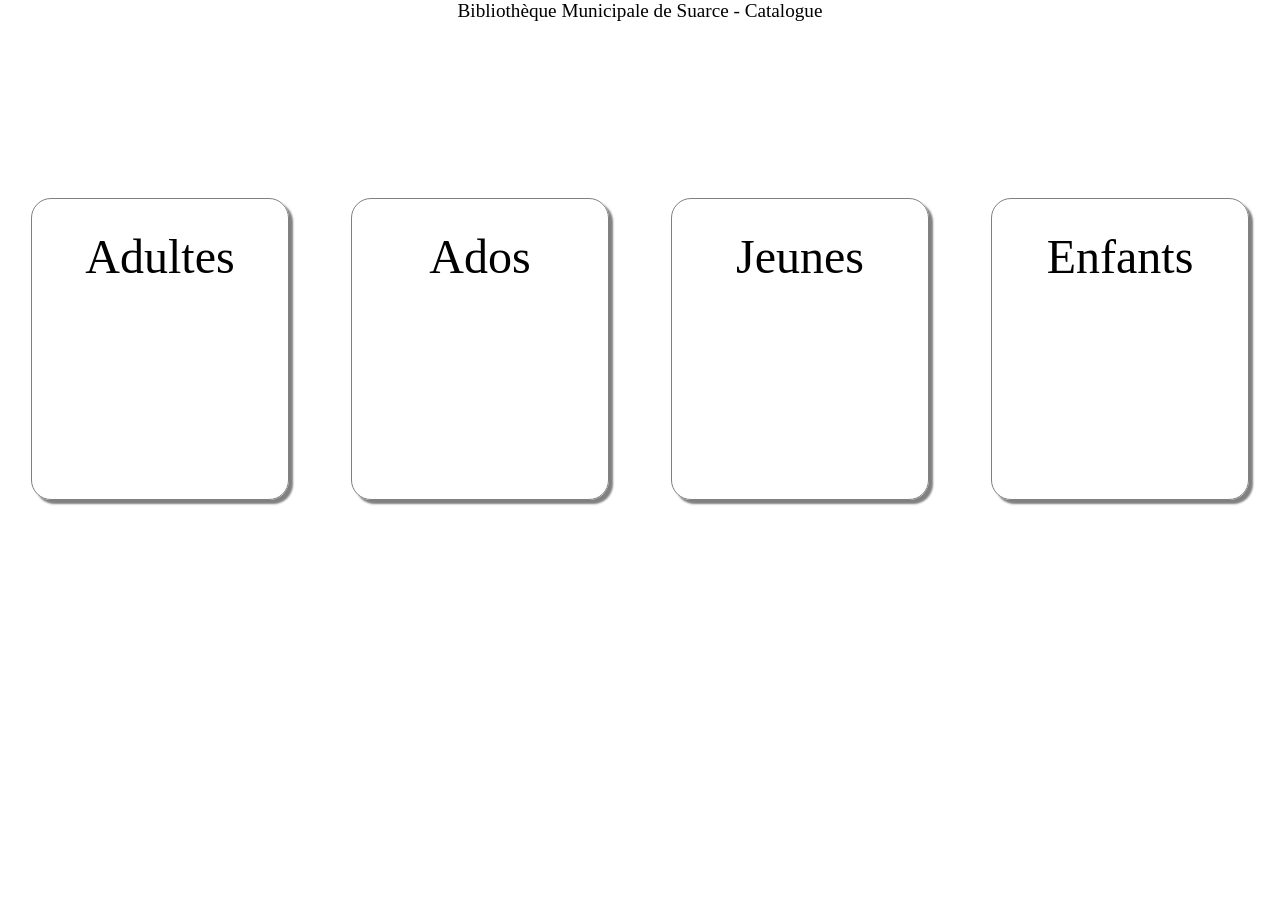
<file: index.html>
<!DOCTYPE html>
<html>
	<head>
		
		<meta charset="utf-8" />
		<title>Bibliothèque Municipale de Suarce</title>
		<script src="app.js" defer></script>
		<link rel="stylesheet" href="style_index_section.css" />
		<link rel="manifest" href="manifest.webmanifest">
		
	<meta name="apple-mobile-web-app-capable" content="yes">
<meta name="apple-mobile-web-app-title" content="Bibliotheque Municipale de Suarce">
<meta name="application-name" content="Bibliotheque Municipale de Suarce">
<meta name="msapplication-TileColor" content="#da532c">
<meta name="theme-color" content="#ffffff">
<link rel="apple-touch-icon" sizes="180x180" href="apple-touch-icon.png">
<link rel="icon" type="image/png" sizes="32x32" href="favicon-32x32.png">
<link rel="icon" type="image/png" sizes="16x16" href="favicon-16x16.png">
<link rel="manifest" href="site.webmanifest">
<link rel="mask-icon" href="safari-pinned-tab.svg" color="#5bbad5">
<meta name="viewport" content="width=device-width, initial-scale=1.0">	

	
	</head>
<body>	
	<header class="accueil">
	<p>Bibliothèque Municipale de Suarce - Catalogue</p>
	</header>
	
	<section id="content">
	<nav>
	<p><a href="adultes.html">Adultes</a></p>
	<p><a href="ados.html">Ados</a></p>
	<p><a href="jeunes.html">Jeunes</a></p>
	<p><a href="enfants.html">Enfants</a></p>
	</nav>
	</section>

</body>	
</html>
</file>
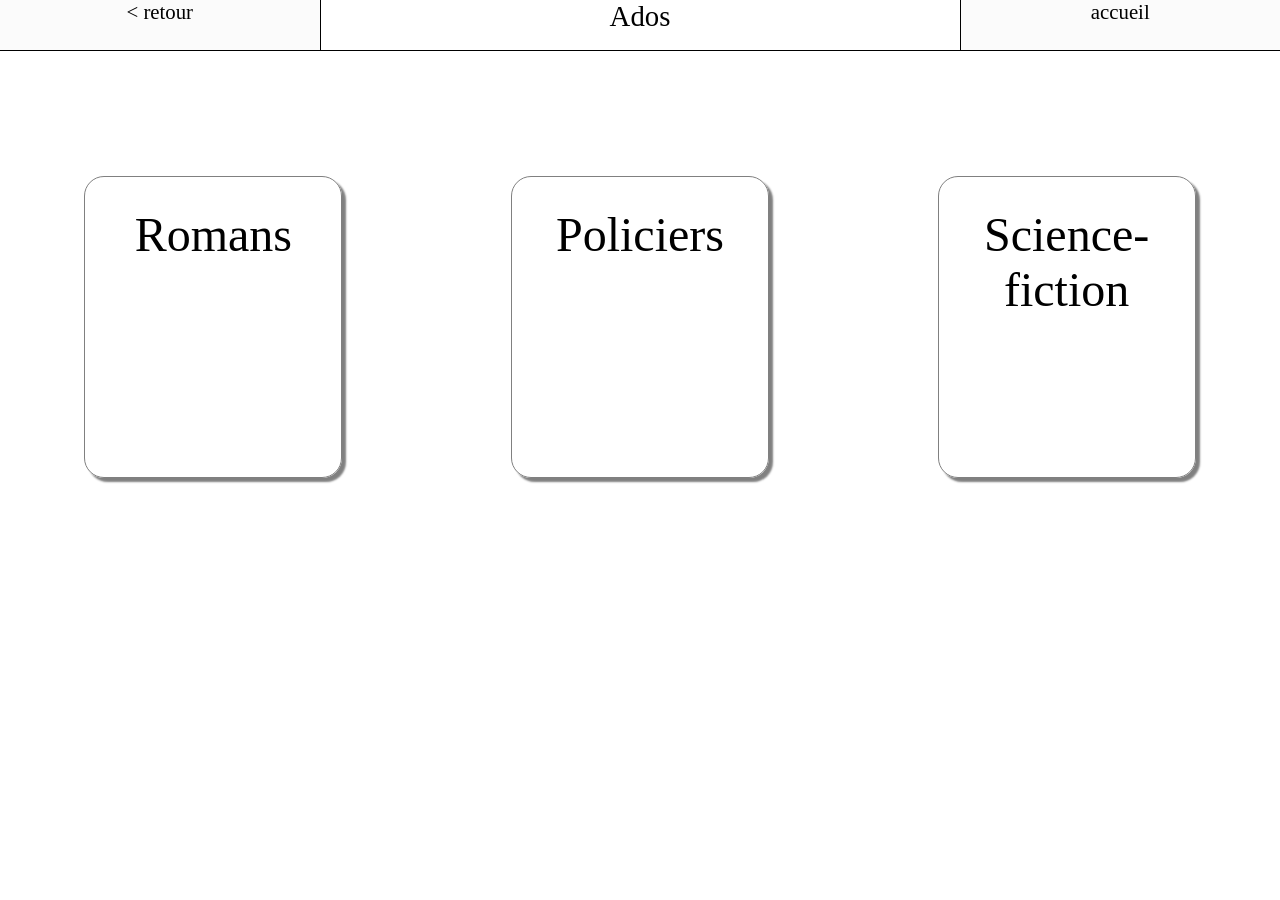
<file: ados.html>
<!DOCTYPE html>
<html>
	<head>
		<meta charset="utf-8" />
		<title>Bibliothèque Municipale de Suarce</title>
		<link rel="stylesheet" href="style_index_section.css" />
	
	</head>
	
	<body>
	
	<header class="header_categories">
	<a href="index.html"> < retour</a>
	<p>Ados</p>
	<a href="index.html">accueil</a>
	</header>
	
	<section>
	<nav>
	<p><a href="ados_romans.html">Romans</a></p>
	<p><a href="ados_policiers.html">Policiers</a></p>
	<p><a href="ados_sciencefiction.html">Science-fiction</a></p>
	</nav>
	</section>
	
	</body>
	</html>
</file>
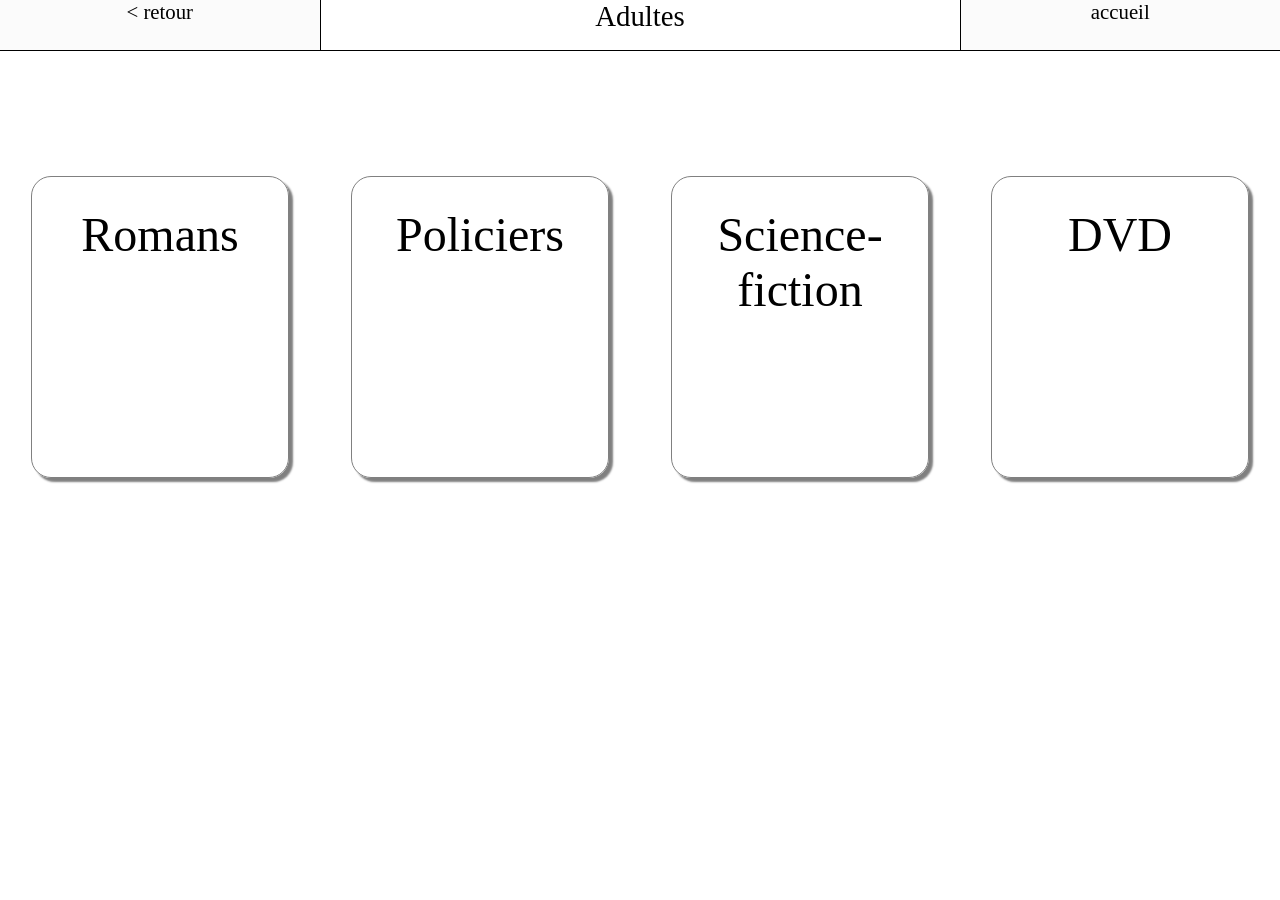
<file: adultes.html>
<!DOCTYPE html>
<html>
	<head>
		
			<meta charset="utf-8" />
		<title>Bibliothèque Municipale de Suarce</title>
		<link rel="stylesheet" href="style_index_section.css" />
		<link rel="manifest" href="manifest.webmanifest">
	</head>
	
	<body>
	
		<header class="header_categories">
			<a href="index.html"> < retour</a>
			<p>Adultes</p>
			<a href="index.html">accueil</a>
		</header>
	
		<section id="content">
			<nav>
				<p><a href="adultes_romans.html">Romans</a></p>
				<p><a href="adultes_policiers.html">Policiers</a></p>
				<p><a href="adultes_sciencefiction.html">Science-fiction</a></p>
				<p><a href="adultes_dvd.html">DVD</a></p>
			</nav>
		</section>
	
	</body>
</html>
</file>
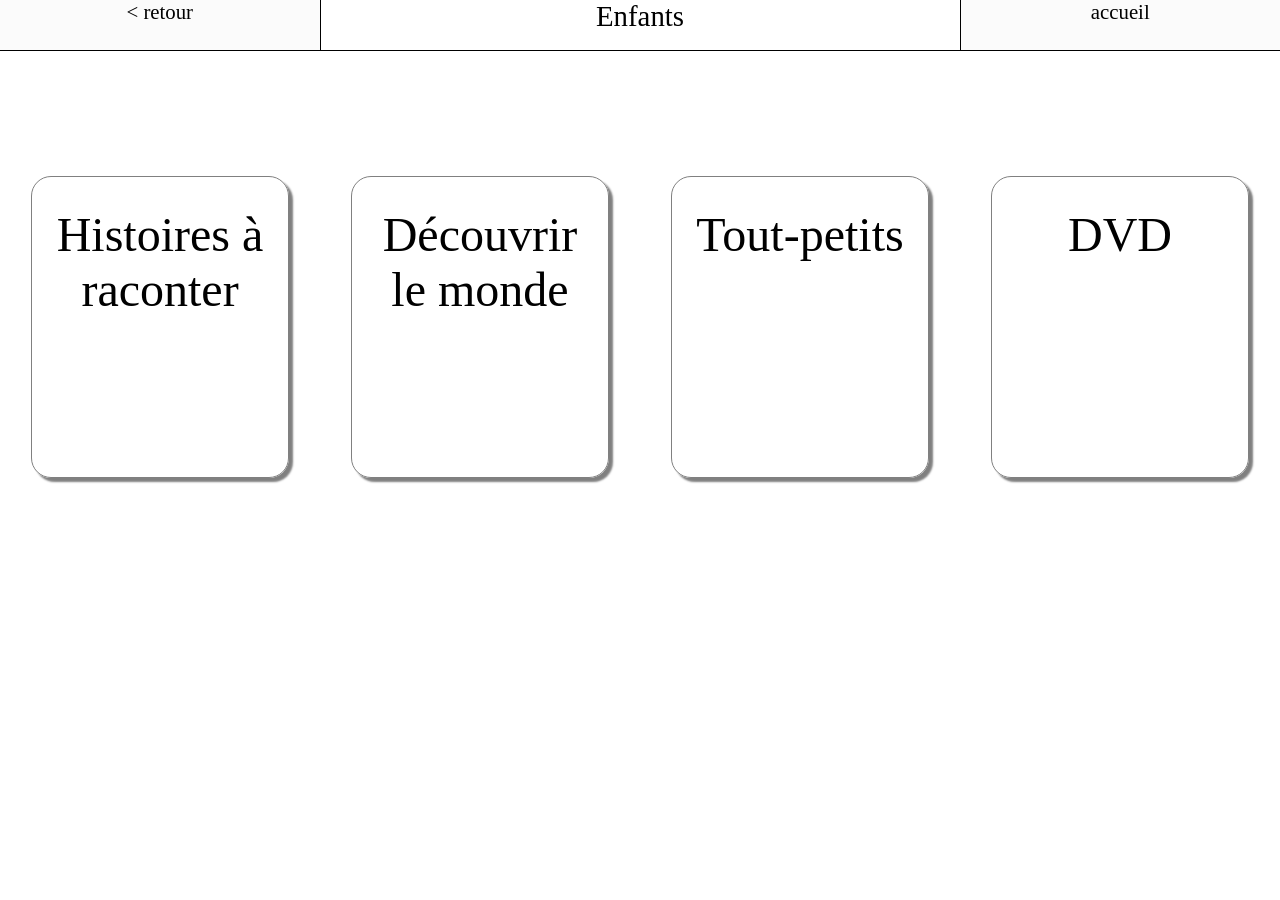
<file: enfants.html>
<!DOCTYPE html>
<html>
	<head>
		<meta charset="utf-8" />
		<title>Bibliothèque Municipale de Suarce</title>
		<link rel="stylesheet" href="style_index_section.css" />
	
	</head>
	
	<body>
	
	<header class="header_categories">
	<a href="index.html"> < retour</a>
	<p>Enfants</p>
	<a href="index.html">accueil</a>
	</header>
	
	<section>
	<nav>
	<p><a href="enfants_albums.html">Histoires à raconter</a></p>
	<p><a href="enfants_documentaires.html">Découvrir</br>le monde</a></p>
	<p><a href="enfants_tout-petits.html">Tout-petits</a></p>
	<p><a href="enfants_dvd.html">DVD</a></p>
	</nav>
	</section>
	
	</body>
	</html>
</file>
<file: style_index_section.css>
body
{
	margin: 0px;
	padding: 0px;
	width: 100%;
	
}
body a:hover
{
	color: black;
}
body a
{
	text-decoration: none;
	color: black;
}
header
{
	z-index: 500;
}		
header p
{
	font-size: 1.2em;
	text-align: center;
	margin-top: 0px;
}

.header_categories
{
	height: 50px;
	display: flex;
	border-bottom: 1px black solid;
	position: fixed;
	width: 100%;
	top: 0px;
	left: 0px;
	background-color: white;
}
.header_categories p
{
	width: 50%;
	border-left: 1px black solid;
	border-right: 1px black solid;
	font-size: 1.8em;
	height: 100%;
}
.header_categories a
{
	width: 25%;
	text-align: center;
	font-size: 1.3em;
	background: rgba(250, 250, 250, 0.8);
	height: 100%
}

nav
{
	margin-top: 160px;
	display: flex;
	justify-content: space-around;
	width: 100%;
}
nav p
{
	width: 20%;
	border: 1px grey solid;
	text-align: center;
	height: 300px;
	box-shadow: 4px 4px 2px grey;
	border-radius: 20px;
}
nav a
{
	display: block;
	width: 100%;
	height: 100%;
	font-size: 3em;
	padding-top: 30px;
}
</file>
